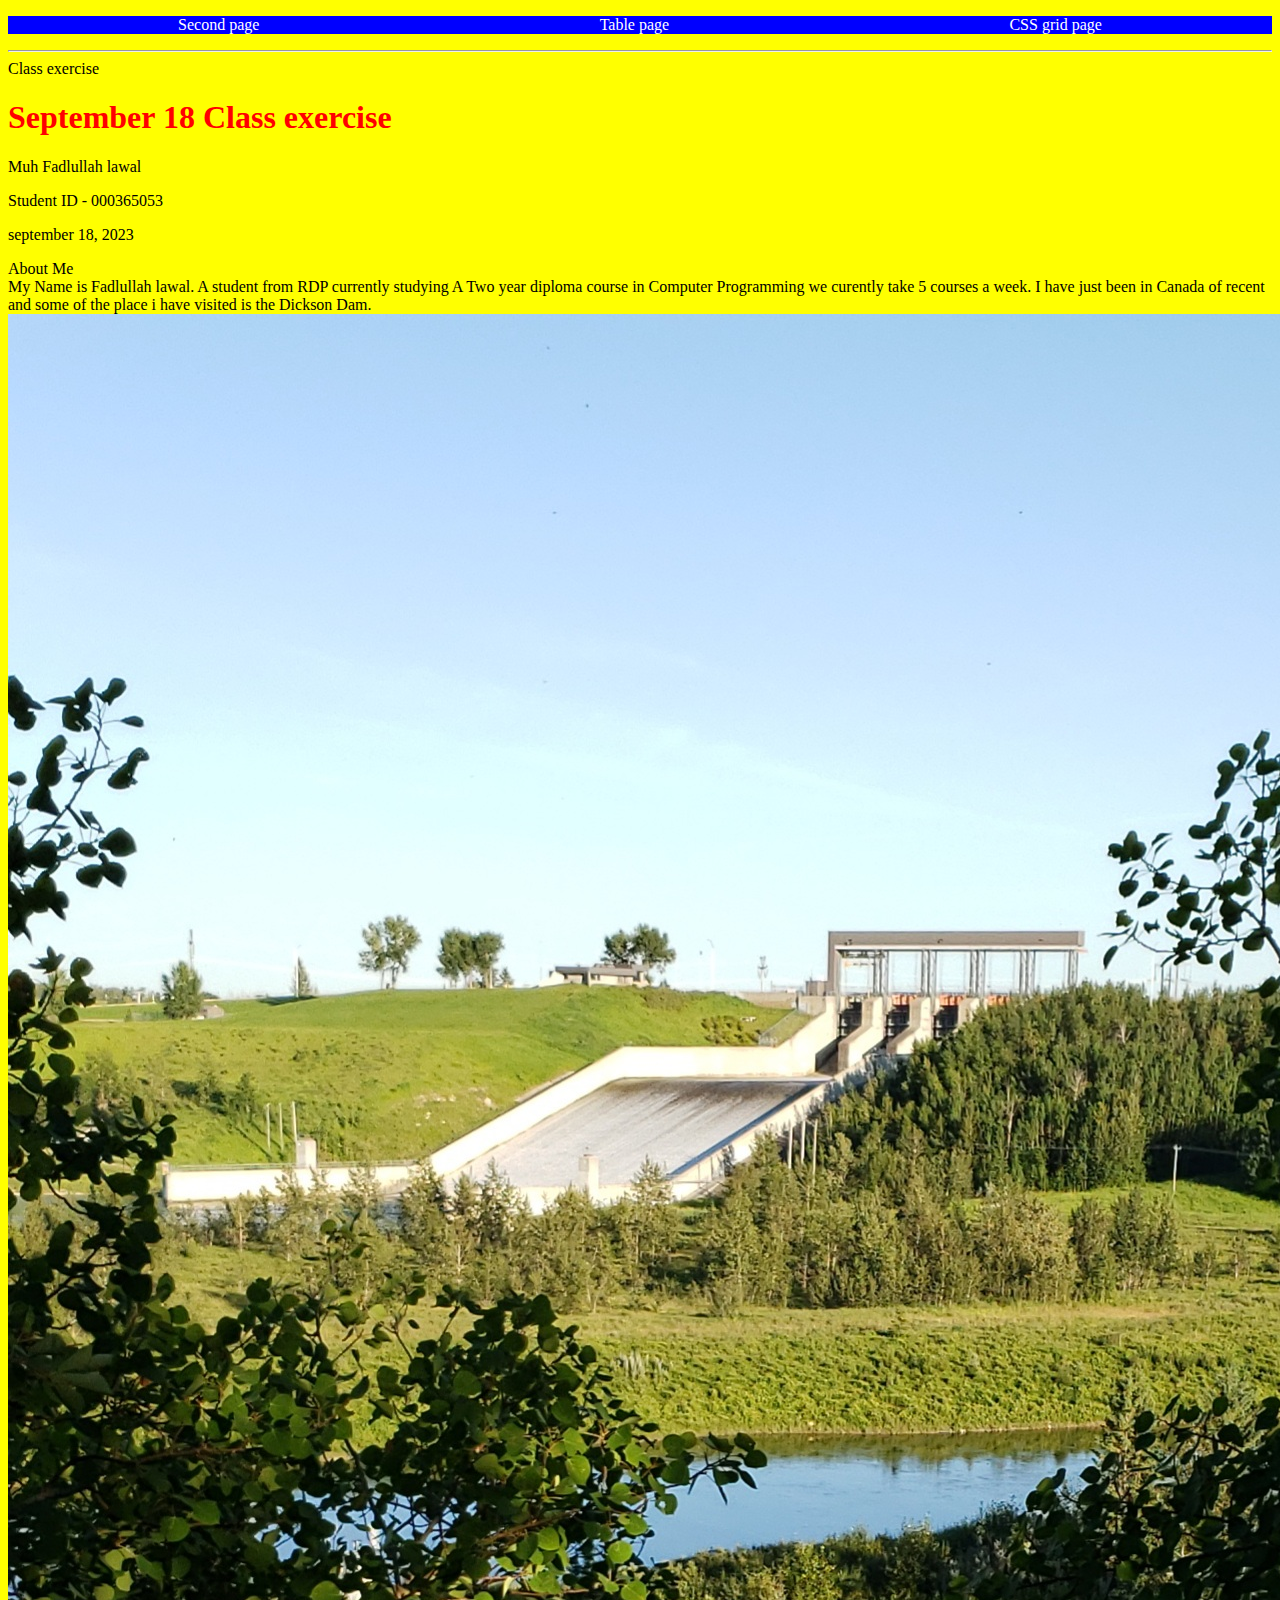
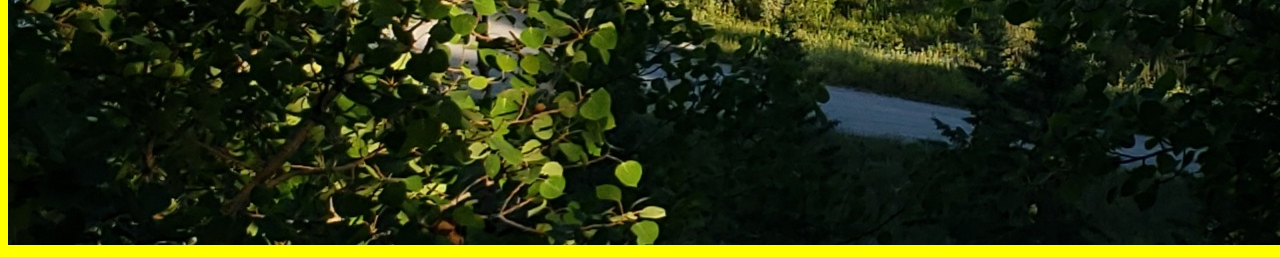
<file: index.html>
<!DOCTYPE html>
<html>
	<head>
		<title> Main Page</title>
		<meta charset= "UTF-8">
		<link rel="stylesheet" href="main.css">
		<script src = "./exercise.js"></script>
	</head>
	<body>
		<nav>
			<ul>
				<li> <a href = "second.html"> Second page</a></li>
				<li> <a href = "table.html"> Table page</a></li>
				<li> <a href = "grid.html"> CSS grid page</a></li>
			</ul>
		</nav>
		<hr>
		<heading> Class exercise</heading>
		<main>
			<article>
				<section>
					<h1>September 18 Class exercise</h1>
					<p> Muh Fadlullah lawal</p>
					<p> Student ID - 000365053</p>
					<p> september 18, 2023</p>
				</section>
			</article>	
			<article>
				<heading> About Me</heading>
				<section>
					My Name is Fadlullah lawal. A student from RDP currently studying A Two year diploma course in Computer Programming we curently take 5 courses a week. I have just been in Canada of recent and some of the place i have visited is the Dickson Dam.
					<img src ="./DicksonDam.jpg">
				</section>
			</article>
		</main>
	</body>
</html>
</file>
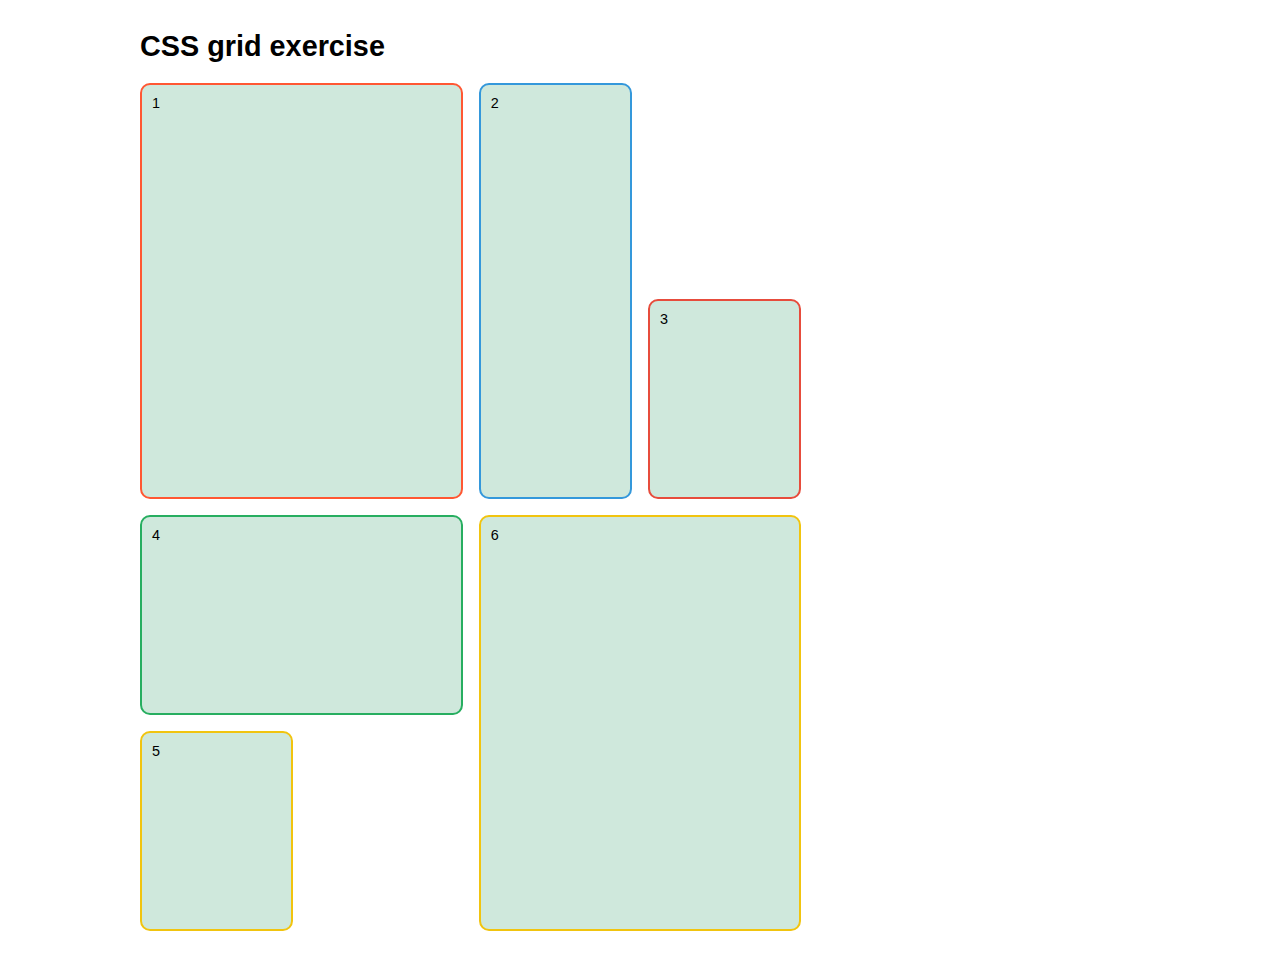
<file: grid.html>
<!DOCTYPE html>
<html lang="en-us">

  <head>
    <meta charset="utf-8">
    <meta name="viewport" content="width=device-width">
    <title>CSS Grid starting point</title>
    <style>
            
      body {
        width: 90%;
        max-width: 1000px;
        margin: 2em auto;
        font: .9em/1.2 Arial, Helvetica, sans-serif;
      }

      .container>div {
        border-radius: 10px;
        padding: 10px;
        background-color: rgb(207, 232, 220);
        border: 2px solid rgb(79, 185, 227);
      }

      .container {
        display: grid;
        grid-template-columns: repeat(6, 1fr);
        grid-auto-rows: minmax(200px, auto);
        gap: 1rem;
      }
      
      .shape:nth-child(1) {
      border-color: #FF5733;
      grid-row: 1/ span 2;
      grid-column: 1 /span 2;
    }

    .shape:nth-child(2) {
      border-color: #3498DB;
      grid-column: 3/span 1;
      grid-row: 1/ span 2;
    }

    .shape:nth-child(3) {
      border-color: #E74C3C;
      grid-row: 2;
    }

    .shape:nth-child(4) {
      border-color: #27AE60;
      grid-row: 3/ span 1;
      grid-column: 1 /span 2;
    }

    .shape:nth-child(5) {
      border-color: #F1C40F;
      grid-row: 4/ span 1;
      grid-column: 1 /span 1;
    }
    .shape:nth-child(6) {
      border-color: #F1C40F;
      grid-row: 3/ span 2;
      grid-column: 3 /span 2;
    }
    </style>
  </head>

  <body>
    <h1>CSS grid exercise</h1>
    <div class="container">
      <div class="shape">1</div>
      <div class="shape">2</div>
      <div class="shape">3</div>
      <div class="shape">4</div>
      <div class="shape">5</div>
      <div class="shape">6</div>
    </div>
  </body>

</html>
</file>
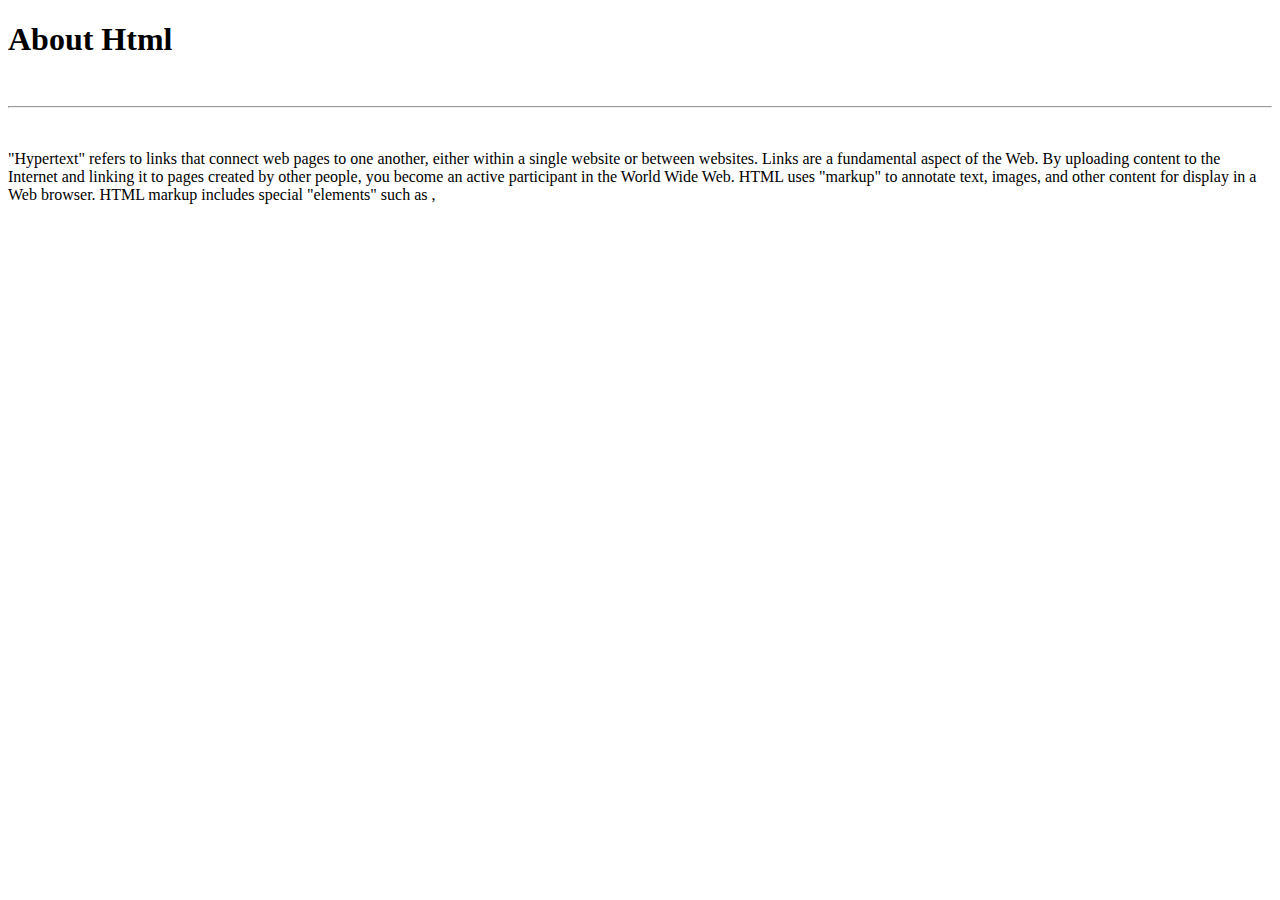
<file: second.html>
<!DOCTYPE HTML>
<html>
  <head>
    <title> About Html</title>
  </head>
  <body>
    <main>
      <article>
            <h1> About Html</h1>
        <br>
        <hr>
        <br>
            <section>
              <p>
                "Hypertext" refers to links that connect web pages to one another, either within a single website or between websites. Links are a fundamental aspect of the Web. By uploading content to the Internet and linking it to pages created by other people, you become an active participant in the World Wide Web.
  
  HTML uses "markup" to annotate text, images, and other content for display in a Web browser. HTML markup includes special "elements" such as <head>, <title>, <body>, <header>, <footer>, <article>, <section>, <p>, <div>, <span>, <img>, <aside>, <audio>, <canvas>, <datalist>, <details>, <embed>, <nav>, <search>, <output>, <progress>, <video>, <ul>, <ol>, <li> and many others.
  
  An HTML element is set off from other text in a document by "tags", which consist of the element name surrounded by "<" and ">". The name of an element inside a tag is case-insensitive. That is, it can be written in uppercase, lowercase, or a mixture. For example, the <title> tag can be written as <Title>, <TITLE>, or in any other way. However, the convention and recommended practice is to write tags in lowercase.
              </p>
            </section>
      </article>
    </main>
  </body>
</html>
</file>
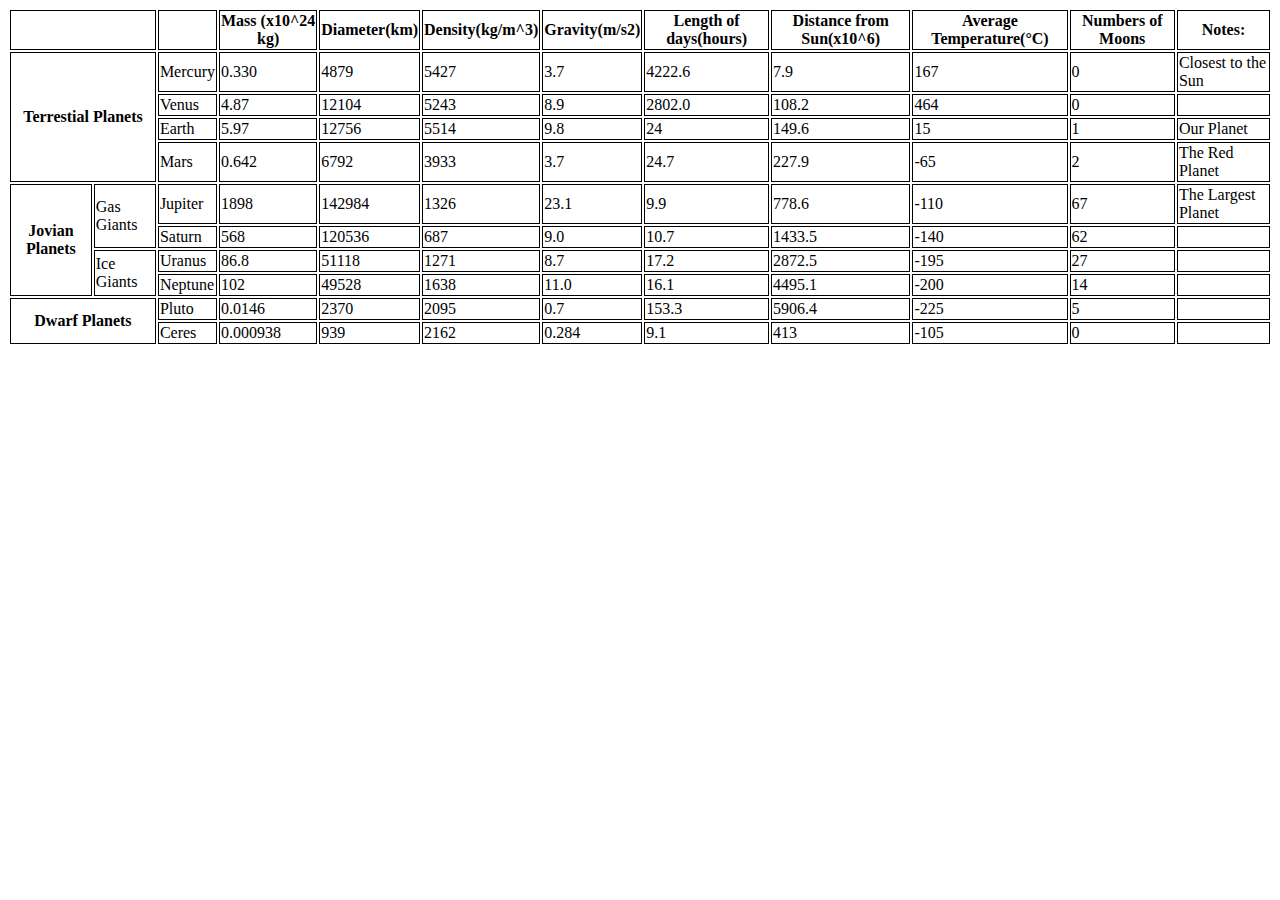
<file: table.html>
<!DOCTYPE html>
<html lang="en">  
    <head>
        <title> Planet Data</title>
        <style>
            td, th {
                border-collapse: collapse;
                border: 1px solid #000;
            }
        </style>
        <meta charset="UTF-8">
    </head>
    <body>
        <table>
            <tr>
                <th colspan="2"></th>
                <td></td>
                <th>Mass (x10^24 kg)</th>
                <th>Diameter(km)</th>
                <th>Density(kg/m^3)</th>
                <th>Gravity(m/s2)</th>
                <th>Length of days(hours)</th>
                <th>Distance from Sun(x10^6)</th>
                <th>Average Temperature(°C)</th>
                <th>Numbers of Moons </th>
                <th>Notes:</th>
            </tr>
            <tbody>
                <tr>
                    <th rowspan="4" colspan="2">Terrestial Planets</th>
                    
                    <td>Mercury</td>
                    <td>0.330</td>
                    <td>4879</td>
                    <td>5427</td>
                    <td>3.7</td>
                    <td>4222.6</td>
                    <td>7.9</td>
                    <td>167</td>
                    <td>0</td>
                    <td>Closest to the Sun</td>
                    
                </tr>
                
                <tr>
                    
                    <td> Venus</td>
                    <td>4.87</td>
                    <td>12104</td>
                    <td>5243</td>
                    <td>8.9</td>
                    <td>2802.0</td>
                    <td>108.2</td>
                    <td>464</td>
                    <td>0</td>
                    <td></td>


                </tr>
                <tr>
                    
                    <td> Earth</td>
                    <td>5.97</td>
                    <td>12756</td>
                    <td>5514</td>
                    <td>9.8</td>
                    <td>24</td>
                    <td>149.6</td>
                    <td>15</td>
                    <td>1</td>
                    <td>Our Planet</td>
                </tr>
                <tr>
                    
                    <td> Mars</td>
                    <td>0.642</td>
                    <td>6792</td>
                    <td>3933</td>
                    <td>3.7</td>
                    <td>24.7</td>
                    <td>227.9</td>
                    <td>-65</td>
                    <td>2</td>
                    <td>The Red Planet</td>

                </tr>
                <tr>
                    <th rowspan="4"> Jovian Planets</th>
                    <td rowspan="2"> Gas Giants</td>
                    <td>Jupiter</td>
                    <td>1898</td>
                    <td>142984</td>
                    <td>1326</td>
                    <td>23.1</td>
                    <td>9.9</td>
                    <td>778.6</td>
                    <td>-110</td>
                    <td>67</td>
                    <td>The Largest Planet</td>

                </tr>
                
                <tr>
                    <td> Saturn</td>
                    <td>568</td>
                    <td>120536</td>
                    <td>687</td>
                    <td>9.0</td>
                    <td>10.7</td>
                    <td>1433.5</td>
                    <td>-140</td>
                    <td>62</td>
                    <td></td>
                </tr>

                <tr>
                    <td rowspan="2">Ice Giants</td>
                    <td>Uranus</td>
                    <td>86.8</td>
                    <td>51118</td>
                    <td>1271</td>
                    <td>8.7</td>
                    <td>17.2</td>
                    <td>2872.5</td>
                    <td>-195</td>
                    <td>27</td>
                    <td></td>

                </tr>
                
                <tr>
                    <td>Neptune</td>
                    <td>102</td>
                    <td>49528</td>
                    <td>1638</td>
                    <td>11.0</td>
                    <td>16.1</td>
                    <td>4495.1</td>
                    <td>-200</td>
                    <td>14</td>
                    <td></td>
                </tr>
                <tr>
                    <th rowspan="2" colspan="2">Dwarf Planets</th>
                    
                    <td>Pluto</td>
                    <td>0.0146</td>
                    <td>2370</td>
                    <td>2095</td>
                    <td>0.7</td>
                    <td>153.3</td>
                    <td>5906.4</td>
                    <td>-225</td>
                    <td>5</td>
                    <td></td>
                </tr>
                <tr>
                                          
                        <td>Ceres</td>
                        <td>0.000938</td>
                        <td>939</td>
                        <td>2162</td>
                        <td>0.284</td>
                        <td>9.1</td>
                        <td>413</td>
                        <td>-105</td>
                        <td>0</td>
                        <td></td>
                </tr>

            </tbody>
        </table>
    </body>
</html>
</file>
<file: main.css>
html {
    background-color: yellow;
    color: black;

}

h1 {
    color: red;
}


nav ul {
    list-style-type: none;
    padding: 0;
    display: flex;
    justify-content: space-around;
    background-color: blue;
}


nav a {
    text-decoration: none;
    color: #fff;
    padding: 5px 10px;

nav a:visited {
    color: white;
}
</file>
